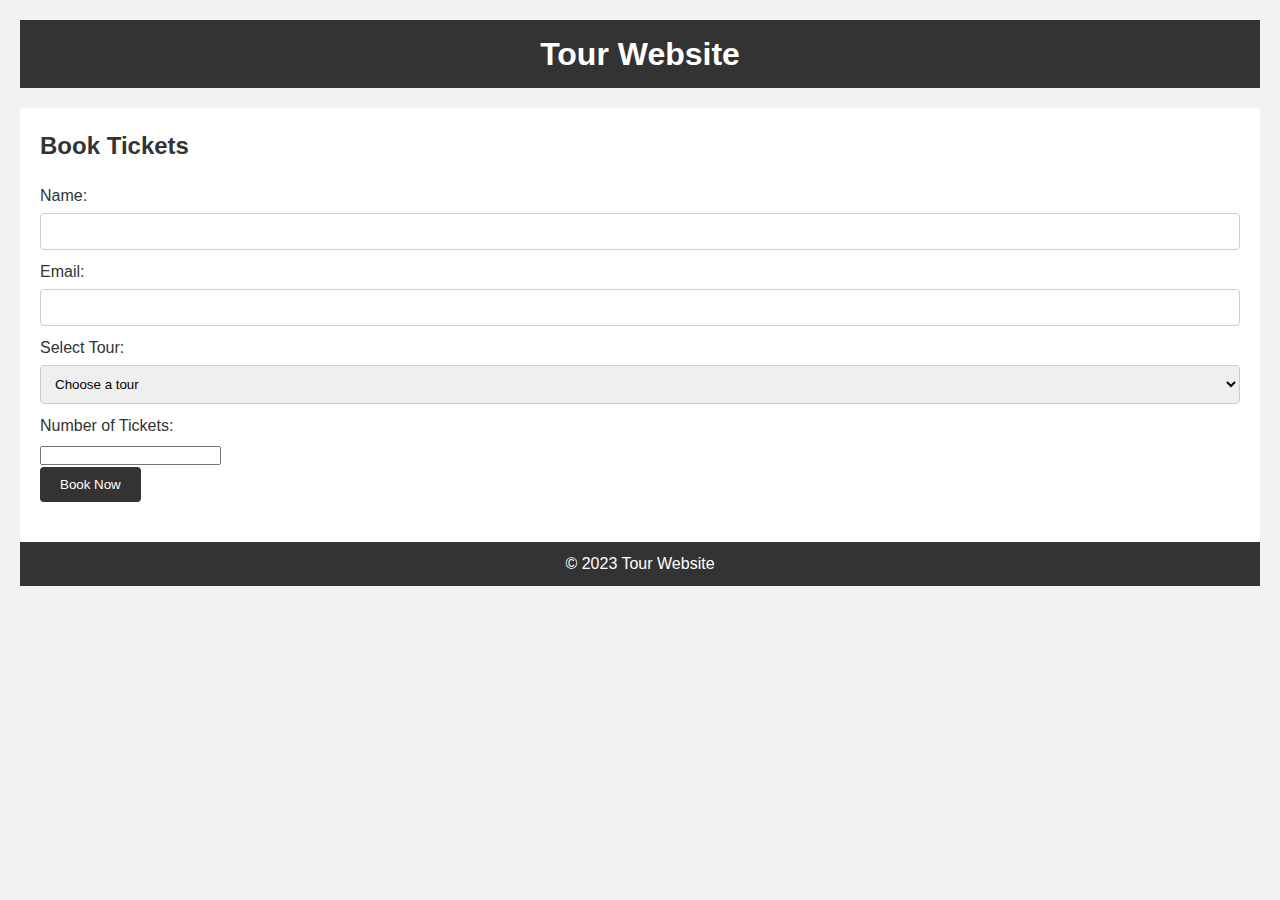
<file: Ticket.html>
<!DOCTYPE html>
<html>
<head>
  <meta charset="UTF-8">
  <title>Ticket Booking System</title>
  <link rel="stylesheet" type="text/css" href="C:\Users\Parasat\OneDrive\фронт\css\style.css">
  <script src="https://code.jquery.com/jquery-3.6.0.min.js"></script>
  <script src="C:\Users\Parasat\OneDrive\фронт\js\index.js"></script>
        <link rel="icon" href="https://www.freeiconspng.com/thumbs/travel-icon/--global-globe-plane-travel-worldwide-icon--icon-search-engine-1.png"type="image/x-icon">
  <style>
* {
  margin: 0;
  padding: 0;
  box-sizing: border-box;
}

body {
  font-family: Arial, sans-serif;
  background-color: #f2f2f2;
  color: #333333;
  line-height: 1.5;
  padding: 20px;
}

header {
  background-color: #333333;
  padding: 10px;
  text-align: center;
}

header h1 {
  color: #ffffff;
  margin: 0;
}

main {
  background-color: #ffffff;
  padding: 20px;
  margin-top: 20px;
}

h2 {
  margin-bottom: 20px;
}

form {
  margin-bottom: 20px;
}

label {
  display: block;
  margin-bottom: 5px;
}

input[type="text"],
input[type="email"],
select {
  width: 100%;
  padding: 10px;
  margin-bottom: 10px;
  border: 1px solid #cccccc;
  border-radius: 4px;
}

input[type="submit"] {
  background-color: #333333;
  color: #ffffff;
  padding: 10px 20px;
  border: none;
  border-radius: 4px;
  cursor: pointer;
}

input[type="submit"]:hover {
  background-color: #555555;
}

#error {
  color: #ff0000;
  margin-top: 10px;
}

footer {
  background-color: #333333;
  color: #ffffff;
  padding: 10px;
  text-align: center;
}

  </style>
</head>
<body>
  <header>
    <h1>Tour Website</h1>
  </header>
  <main>
    <h2>Book Tickets</h2>
    <form id="bookingForm">
      <label for="name">Name:</label>
      <input type="text" id="name" required><br>
      
      <label for="email">Email:</label>
      <input type="email" id="email" required><br>
      
      <label for="tour">Select Tour:</label>
      <select id="tour" required>
        <option value="">Choose a tour</option>
        <option value="tour1">Tour1</option>
        <option value="tour2">Tour2</option>
        <option value="tour3">Tour3</option>
      </select><br>
      
      <label for="quantity">Number of Tickets:</label>
      <input type="number" id="quantity" min="1" required><br>
      
      <input type="submit" value="Book Now">
    </form>
    
    <div id="result"></div>
  </main>
  
  <footer>
    &copy; 2023 Tour Website
  </footer>
  <script>$(document).ready(function() {
  $('#bookingForm').submit(function(event) {
    event.preventDefault(); 

  
    var name = $('#name').val();
    var email = $('#email').val();
    var tour = $('#tour').val();
    var quantity = $('#quantity').val();
    var booking = {
      name: name,
      email: email,
      tour: tour,
      quantity: quantity
    };
    $.ajax({
      url: 'path/to/booking-handler',
      type: 'POST',
      data: booking,
      success: function(response) {
        $('#result').html('<p>Booking successful!</p>');
        $('#bookingForm')[0].reset(); 
    });
  });
});

</script>
</body>
</html>
</file>
